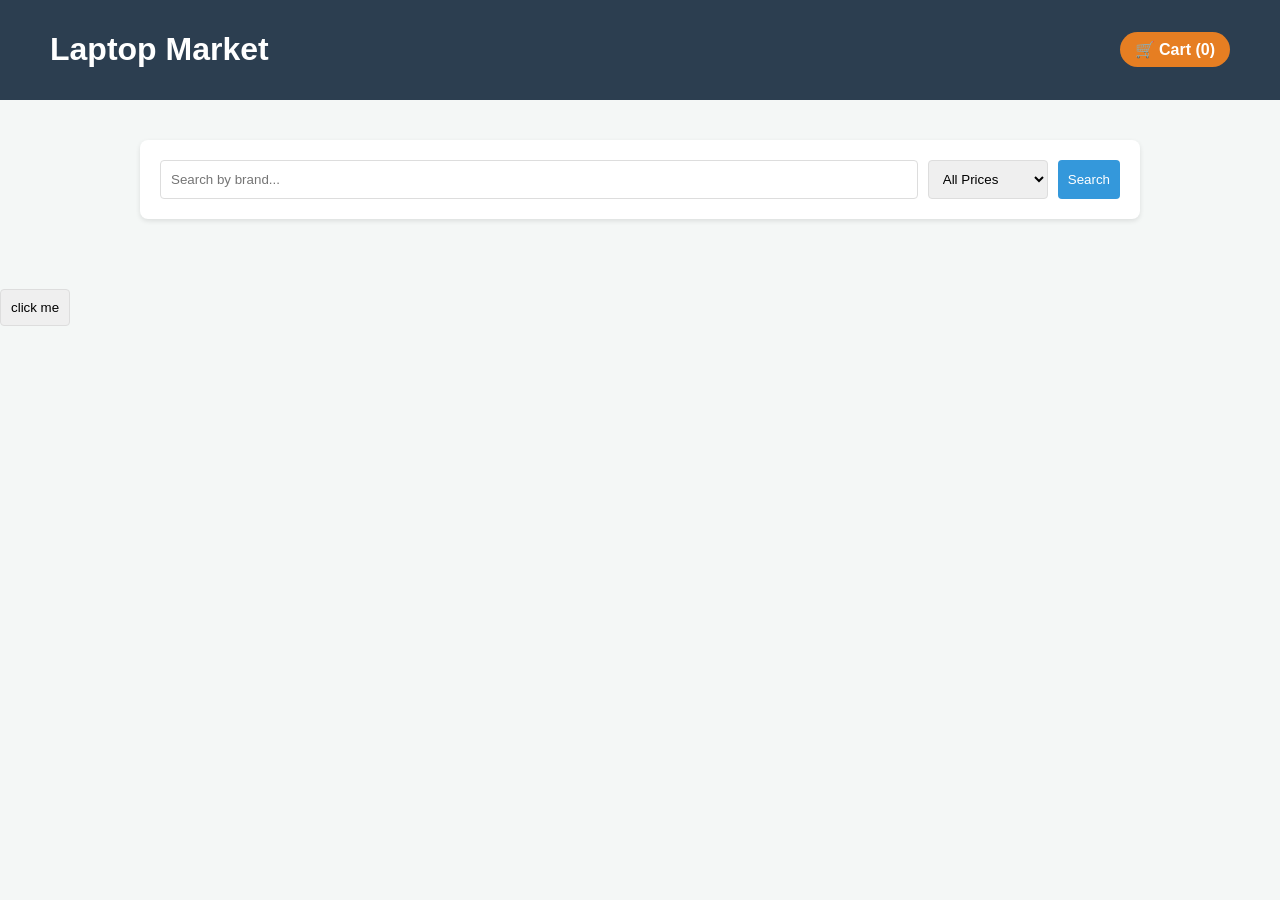
<file: index.html>
<!DOCTYPE html>
<html lang="en">
<head>
    <meta charset="UTF-8">
    <meta name="viewport" content="width=device-width, initial-scale=1.0">
    <title>Laptop Marketplace</title>
    <link rel="stylesheet" href="index.css"/>
</head>
<body>

<header>
    <h1>Laptop Market</h1>
    <a href="cart.html" class="cart-link">🛒 Cart (<span id="cartCount">0</span>)</a>
</header>

<div class="container">
    <div class="controls">
        <input type="text" id="searchInput" placeholder="Search by brand...">
        <select id="priceFilter">
            <option value="all">All Prices</option>
            <option value="1000">Under $1000</option>
            <option value="2000">Under $2000</option>
        </select>
        <button id="searchBtn" class="btn-search">Search</button>
    </div>

    <div id="results" class="results-grid"></div>
</div>

<button id="btn">click me</button>

<script src="index.js"></script>

</body>
</html>
</file>
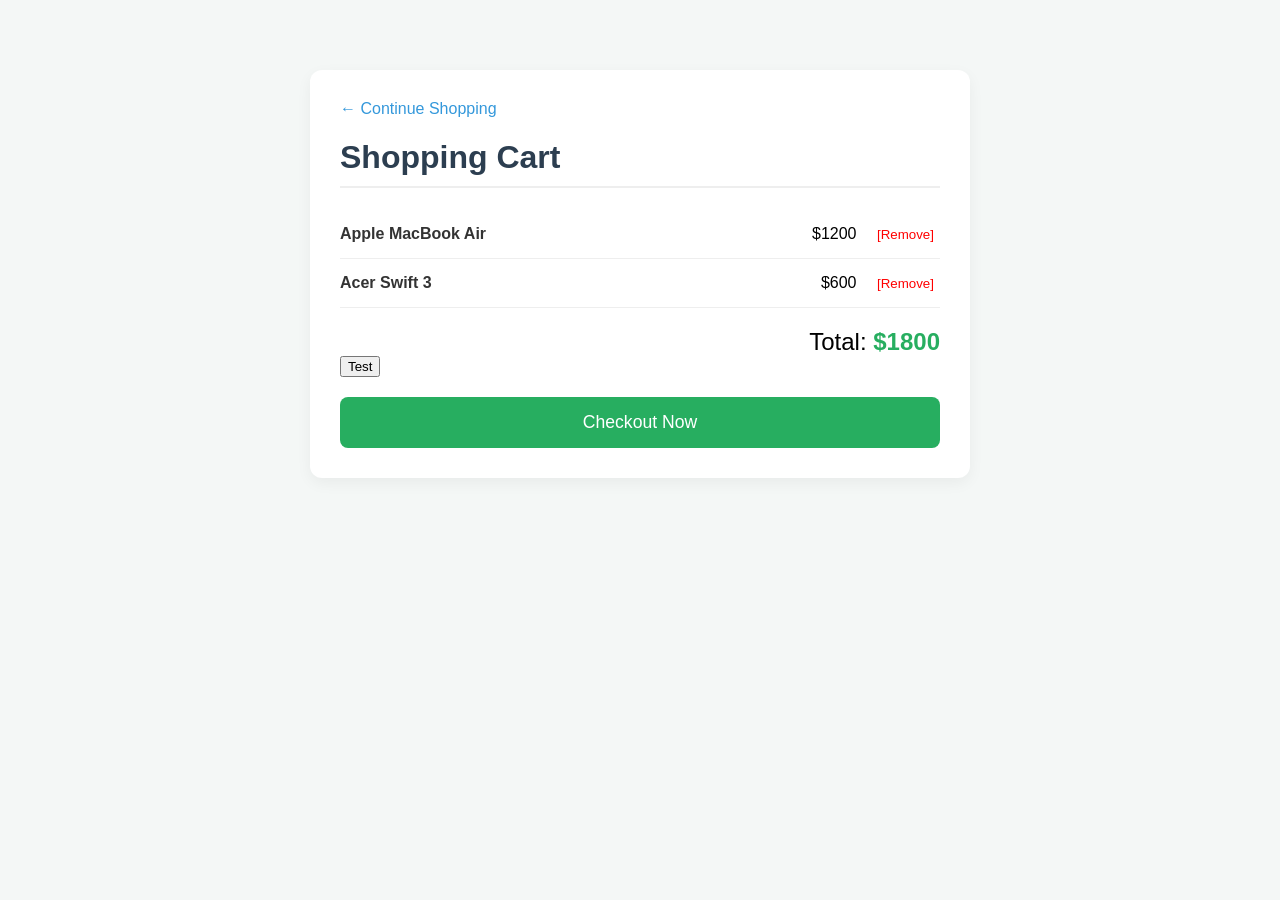
<file: cart.html>
<!DOCTYPE html>
<html lang="en">
<head>
    <meta charset="UTF-8">
    <meta name="viewport" content="width=device-width, initial-scale=1.0">
    <title>Your Cart</title>
    <style>
        body { font-family: 'Segoe UI', sans-serif; margin: 0; background: #f4f7f6; padding: 20px; }
        .cart-container { max-width: 600px; margin: 50px auto; background: white; padding: 30px; border-radius: 12px; box-shadow: 0 5px 15px rgba(0,0,0,0.05); }
        
        h1 { border-bottom: 2px solid #eee; padding-bottom: 10px; color: #2c3e50; }
        
        .cart-item { display: flex; justify-content: space-between; align-items: center; padding: 15px 0; border-bottom: 1px solid #eee; }
        .cart-item-info h4 { margin: 0; color: #333; }
        
        .total-section { margin-top: 20px; text-align: right; font-size: 1.5rem; }
        .total-section span { color: #27ae60; font-weight: bold; }
        
        .checkout-btn { width: 100%; padding: 15px; background: #27ae60; color: white; border: none; border-radius: 8px; font-size: 1.1rem; cursor: pointer; margin-top: 20px; }
        .checkout-btn:hover { background: #219150; }
        
        .empty-msg { text-align: center; color: #7f8c8d; padding: 40px 0; }
        .nav-links { margin-bottom: 20px; }
    </style>
</head>
<body>

<div class="cart-container">
    <div class="nav-links">
        <a href="index.html" style="text-decoration: none; color: #3498db;">← Continue Shopping</a>
    </div>

    <h1>Shopping Cart</h1>
    
    <div id="cartItems">
        </div>

    <div class="total-section">
        Total: <span id="cartTotal">$0</span>
    </div>
    <button>Test</button>

    <button class="checkout-btn" onclick="processCheckout()">Checkout Now</button>
</div>

<script>
    // For this demonstration, we'll "mock" a cart in LocalStorage if it's empty
    // so you have something to see immediately.
    let cart = JSON.parse(localStorage.getItem('laptopCart')) || [
        { id: 2, brand: "Apple", model: "MacBook Air", price: 1200 },
        { id: 6, brand: "Acer", model: "Swift 3", price: 600 }
    ];

    const cartItemsDiv = document.getElementById('cartItems');
    const totalSpan = document.getElementById('cartTotal');

    function renderCart() {
        if (cart.length === 0) {
            cartItemsDiv.innerHTML = `<div class="empty-msg">Your cart is empty!</div>`;
            totalSpan.innerText = "$0";
            return;
        }

        let total = 0;
        cartItemsDiv.innerHTML = cart.map((item, index) => {
            total += item.price;
            return `
                <div class="cart-item">
                    <div class="cart-item-info">
                        <h4>${item.brand} ${item.model}</h4>
                    </div>
                    <div class="cart-item-price">
                        $${item.price}
                        <button onclick="removeItem(${index})" style="margin-left:10px; color:red; cursor:pointer; border:none; background:none;">[Remove]</button>
                    </div>
                </div>
            `;
        }).join('');

        totalSpan.innerText = `$${total}`;
    }

    function removeItem(index) {
        cart.splice(index, 1);
        localStorage.setItem('laptopCart', JSON.stringify(cart));
        renderCart();
    }

    function processCheckout() {
        if (cart.length > 0) {
            alert("Thank you for your purchase!");
            cart = [];
            localStorage.removeItem('laptopCart');
            renderCart();
        } else {
            alert("Cart is empty!");
        }
    }

    // Initial render
    renderCart();
</script>

</body>
</html>
</file>
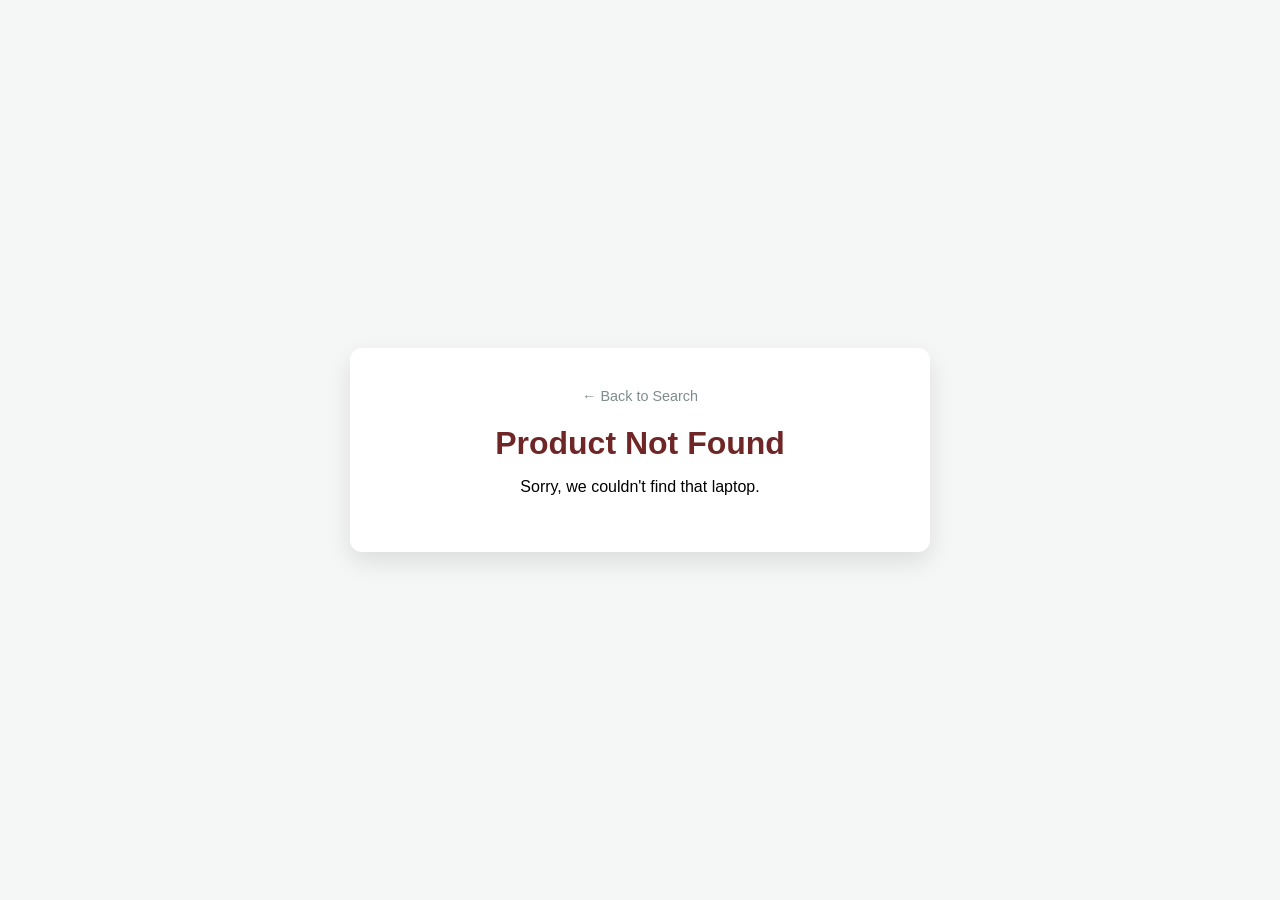
<file: product.html>
<!DOCTYPE html>
<html lang="en">
<head>
    <meta charset="UTF-8">
    <meta name="viewport" content="width=device-width, initial-scale=1.0">
    <title>Product Details</title>
    <link rel="stylesheet" href="product.css">
</head>
<body>

<div class="product-container" id="productContent">
    <a href="index.html" class="back-link">← Back to Search</a>
    <div id="details">
        <p>Loading product details...</p>z
    </div>
</div>

<script src="product.js"></script>

</body>
</html>
</file>
<file: index.css>
body { font-family: 'Segoe UI', Tahoma, Geneva, Verdana, sans-serif; margin: 0; background: #f4f7f6; }
header {
    display: flex;
    background: #2c3e50; 
    color: white; 
    padding: 1rem; 
    padding: 10px 50px;
    display: flex;
    justify-content: space-between; 
    align-items: center;
}

.cart-link {
    color: white;
    text-decoration: none;
    background: #e67e22;
    padding: 8px 15px;
    border-radius: 20px;
    font-weight: bold;
    align-items:center;
    display:flex;
}

.container { max-width: 1000px; margin: 20px auto; padding: 20px; }

.controls { 
    display: flex; 
    gap: 10px; 
    margin-bottom: 30px; 
    background: white; 
    padding: 20px; 
    border-radius: 8px; 
    box-shadow: 0 2px 5px rgba(0,0,0,0.1);
}

input, select, button { padding: 10px; border: 1px solid #ddd; border-radius: 4px; }
input { flex-grow: 1; }

.btn-search { background: #3498db; color: white; cursor: pointer; border: none; }

.results-grid { 
    display: grid; 
    grid-template-columns: repeat(auto-fill, minmax(250px, 1fr)); 
    gap: 20px; 
}

.card { 
    background: white; 
    padding: 15px; 
    border-radius: 8px; 
    box-shadow: 0 2px 5px rgba(0,0,0,0.1); 
    text-align: center;
}

.price { font-weight: bold; color: #27ae60; font-size: 1.2rem; margin: 10px 0; }

.btn-add { 
    background: #60388d; 
    color: white; 
    border: none; 
    width: 100%; 
    margin-top: 10px; 
    cursor: pointer;
}

.view-btn { 
    display: block;
    margin-top: 10px; 
    text-decoration: none; 
    color: #3498db; 
    font-size: 0.9rem;
}
</file>
<file: product.css>
body { font-family: 'Segoe UI', sans-serif; margin: 0; background: #f4f7f6; display: flex; justify-content: center; align-items: center; min-height: 100vh; }

.product-container { 
    background: white; 
    padding: 40px; 
    border-radius: 12px; 
    box-shadow: 0 10px 25px rgba(0,0,0,0.1); 
    max-width: 500px; 
    width: 90%; 
    text-align: center;
}

.back-link { display: block; margin-bottom: 20px; color: #7f8c8d; text-decoration: none; font-size: 0.9rem; }
.back-link:hover { color: #2c3e50; }

h1 { color: #6f2626; margin-bottom: 10px; }
.price-tag { font-size: 2rem; color: #27ae60; margin: 20px 0; font-weight: bold; }

.specs { text-align: left; background: #f9f9f9; padding: 15px; border-radius: 6px; }
.specs p { margin: 5px 0; color: #555; }
</file>
